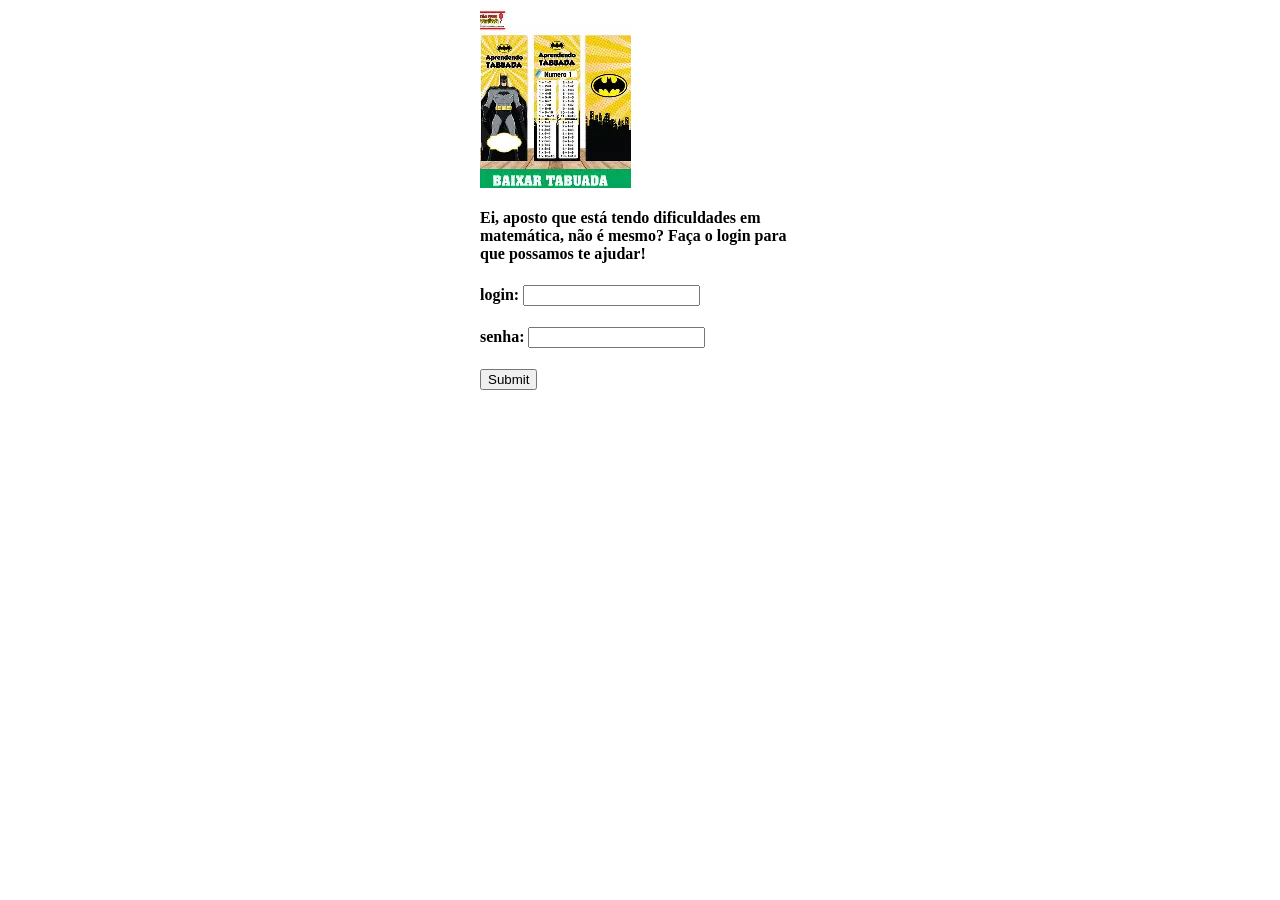
<file: T/index.html>
<html>
<head>
    <meta charset="utf-8">
    <title>Matemática para quem tem pressa</title>
    <link rel="stylesheet" type="text/css" href="style.css">
</head>
<body>
    <nav class="container">
        <img src="tabuadadobatman.png" width="279" height="360">
    </nav>
    <h4> Ei, aposto que está tendo dificuldades em matemática,
        não é mesmo?
        Faça o login para que possamos te ajudar!</h4>
    <form method="POST" action="login.php">
        <h4> login: <input type="text" name="login"></h4>
        <h4> senha: <input type="password" name="senha"></h4>
        <input type="submit" name="logar">
    </form>
</body>
</html>
</file>
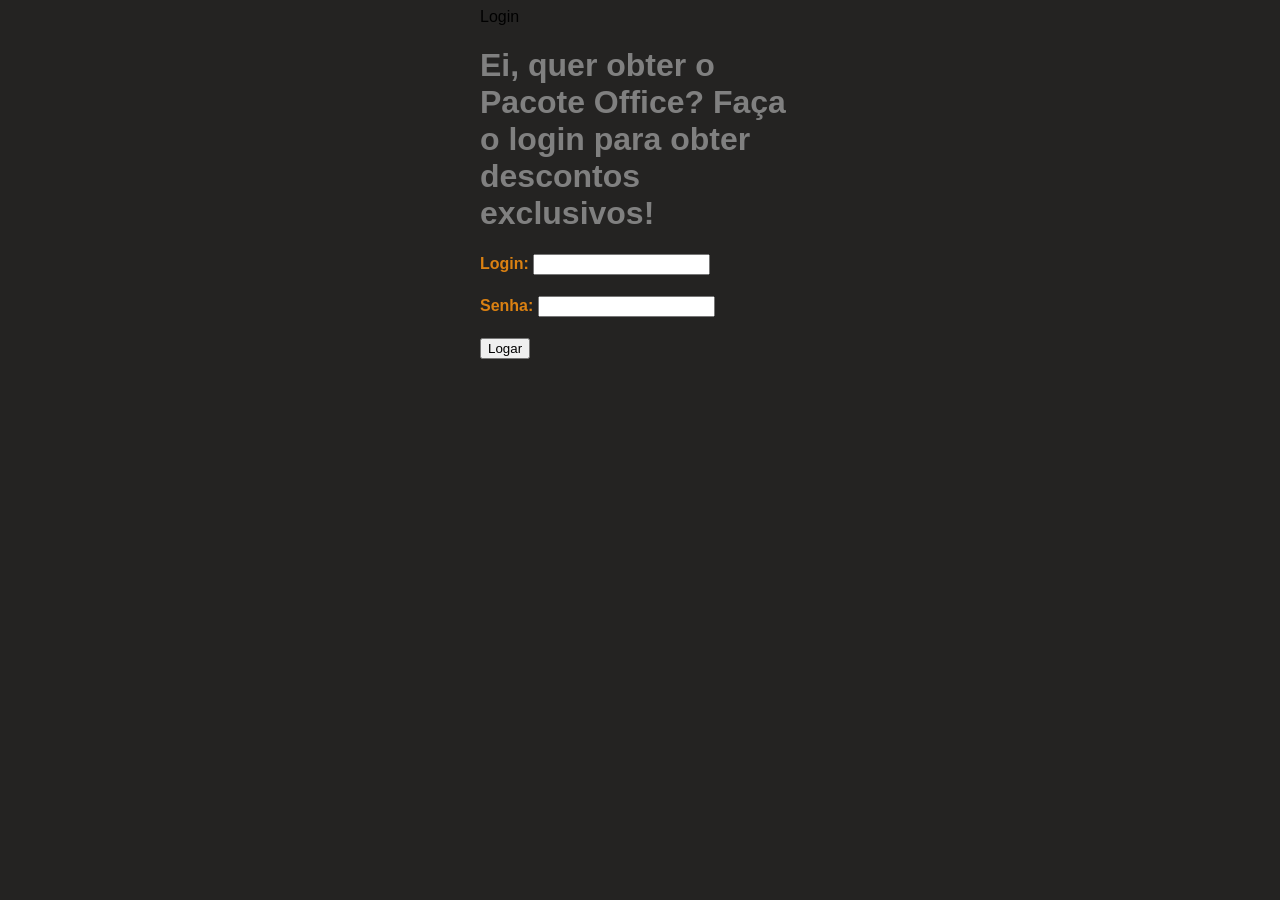
<file: L/Sistemaoffice.html>
<html>
     <head>
        <meta charset="utf-8">
        <tilte>Login</tilte>
        <link rel="stylesheet" type="text/css" href="Sistemaoffice.css">
    </head>
         <body>
            <h1> Ei, quer obter o Pacote Office?
                Faça o login para obter descontos exclusivos!</h1>
            <form method="POST" action="input.php">
                <h4> Login: <input type="text" name="login"> </h4>
                <h4> Senha: <input type="password" name="senha"></h4>
                <input type="submit" value="Logar">
        </form>
    </body>    
</html>
</file>
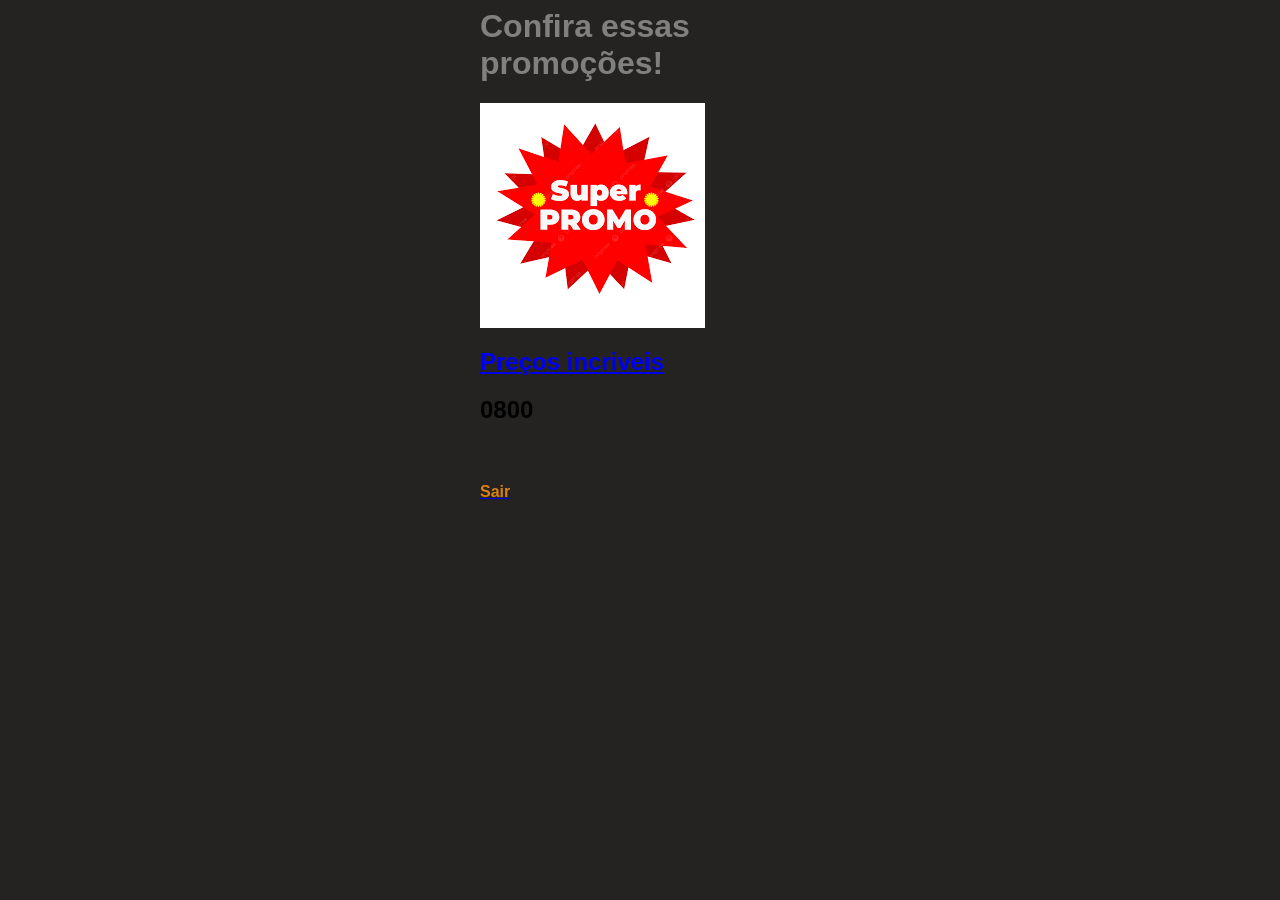
<file: L/word.html>
<html>
<head>
    <meta charset="utf-8">
    <title>Office</title>
    <link rel="stylesheet" type="text/css" href="Sistemaoffice.css">
</head>
<a>
    <h1> Confira essas promoções! </h1>
    <nav class="container">
        <img src="superpromoção.png" width="250" heigth="250">
    </nav>
    <a href="https://www.kabum.com.br/computadores/softwares/office/">
   <h2> Preços incriveis </h2> </a>
    <a href="https:/archive.org/details/pacote.office-2013"></a>
    <h2> 0800 </h2> </a><br>
<a href="word.html"> <h4> Sair </h4> </a>
</body>
 </html>
</file>
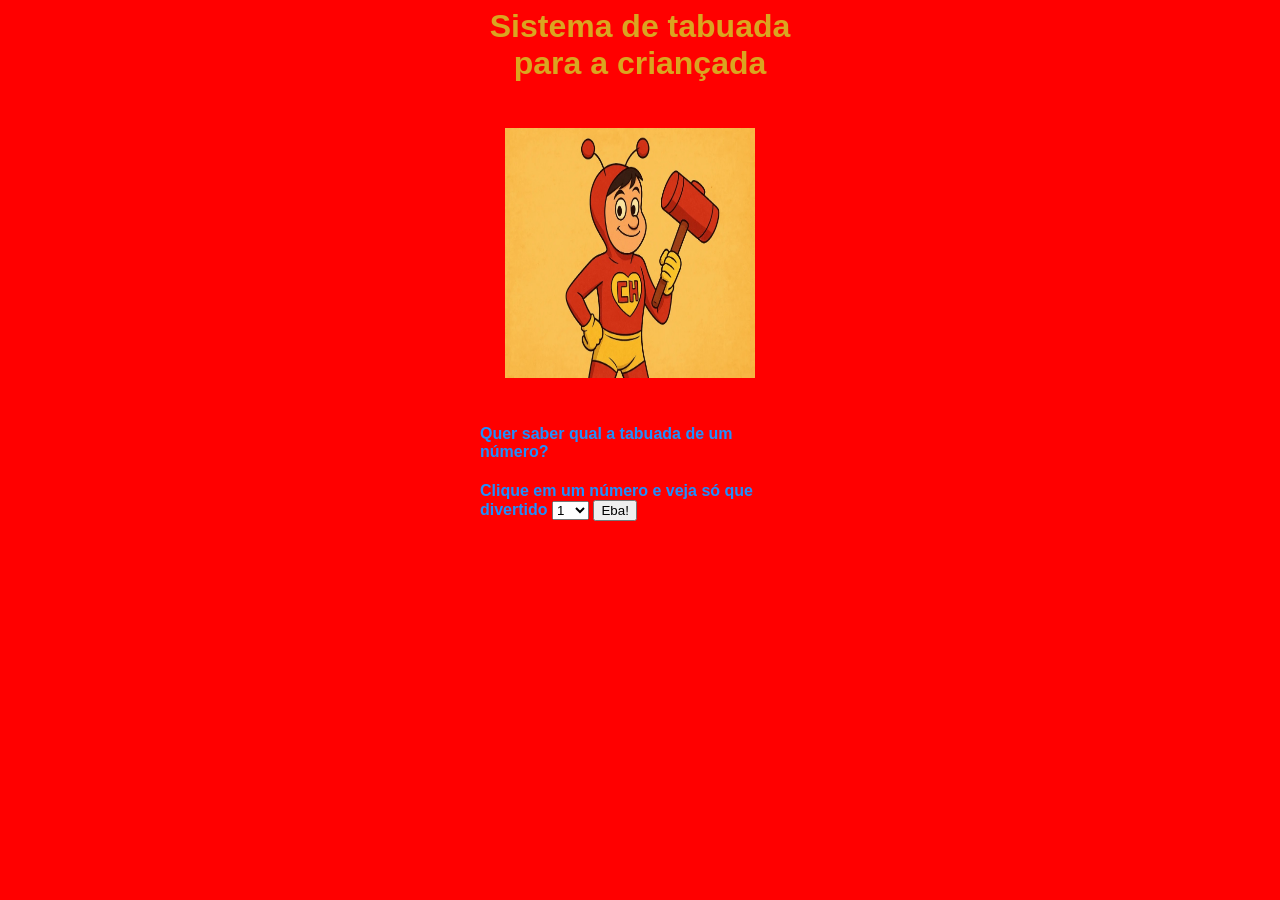
<file: x/tabuada.html>
<html>

<head>
    <meta chartset="utf-8">
    <link rel="stylesheet" href="Tabuada.css" />
    <title>Tabuada maluca não contava com a minha astúcia</title>
</head>
<body>
     <h1> Sistema de tabuada para a criançada </h1>
     <img src="chapolin.jpg" class="imagem">
     <h4> Quer saber qual a tabuada de um número? <h4>
     <form action="Tabuada.php" method="post">
    Clique em um número e veja só que divertido
    <select name="numero">
                            <option>1</option>
                            <option>2</option>
                            <option>3</option>
                            <option>4</option>
                            <option>5</option>
                            <option>6</option>
                            <option>7</option>
                            <option>8</option>
                            <option>9</option>
                            <option>10</option>
    </select>
    <input type="submit" name="submit" value="Eba!" />
                    </form>
</body>
</html>
</file>
<file: T/style.css>
body{
    background-color: white;
    font-family: Tahoma;
    width: 25%;
    margin-left: auto;
    margin-right: auto;
}
h1 {
    color: greenyellow (255, 255, 255);
    text-align: center;
}
h4 {
    color:coral (255, 255, 255);
}
.container img {
    max-width: 279px;
    max-height: 360px;
    width: auto;
    height: auto;
}
</file>
<file: L/Sistemaoffice.css>
body{
    background-color: rgb(36, 35, 34);
    font-family: Arial;
    width: 25%;
    margin-left: auto;
    margin-right: auto;
}
h1 {
    color:gray; (255, 255, 255)
    text-align: center;
}
h4 {
    color:rgb(219, 129, 18);
}
.container img {
    max-width: 300px;
    max-height: 300px;
    width: auto;
    height: auto;
}
</file>
<file: x/Tabuada.css>
body {
    background-color: red;
    font-family: Arial;
    width: 25%;
    margin-left: auto;
    margin-right: auto;
}

h1{
   color:goldenrod;
   text-align: center;
}

h4 {
    color:dodgerblue;
}

.imagem {
    margin: 25px;
    height: 250px;
    width: 250px;
    box-shadow: 0px 6px 5px red;
}
</file>
